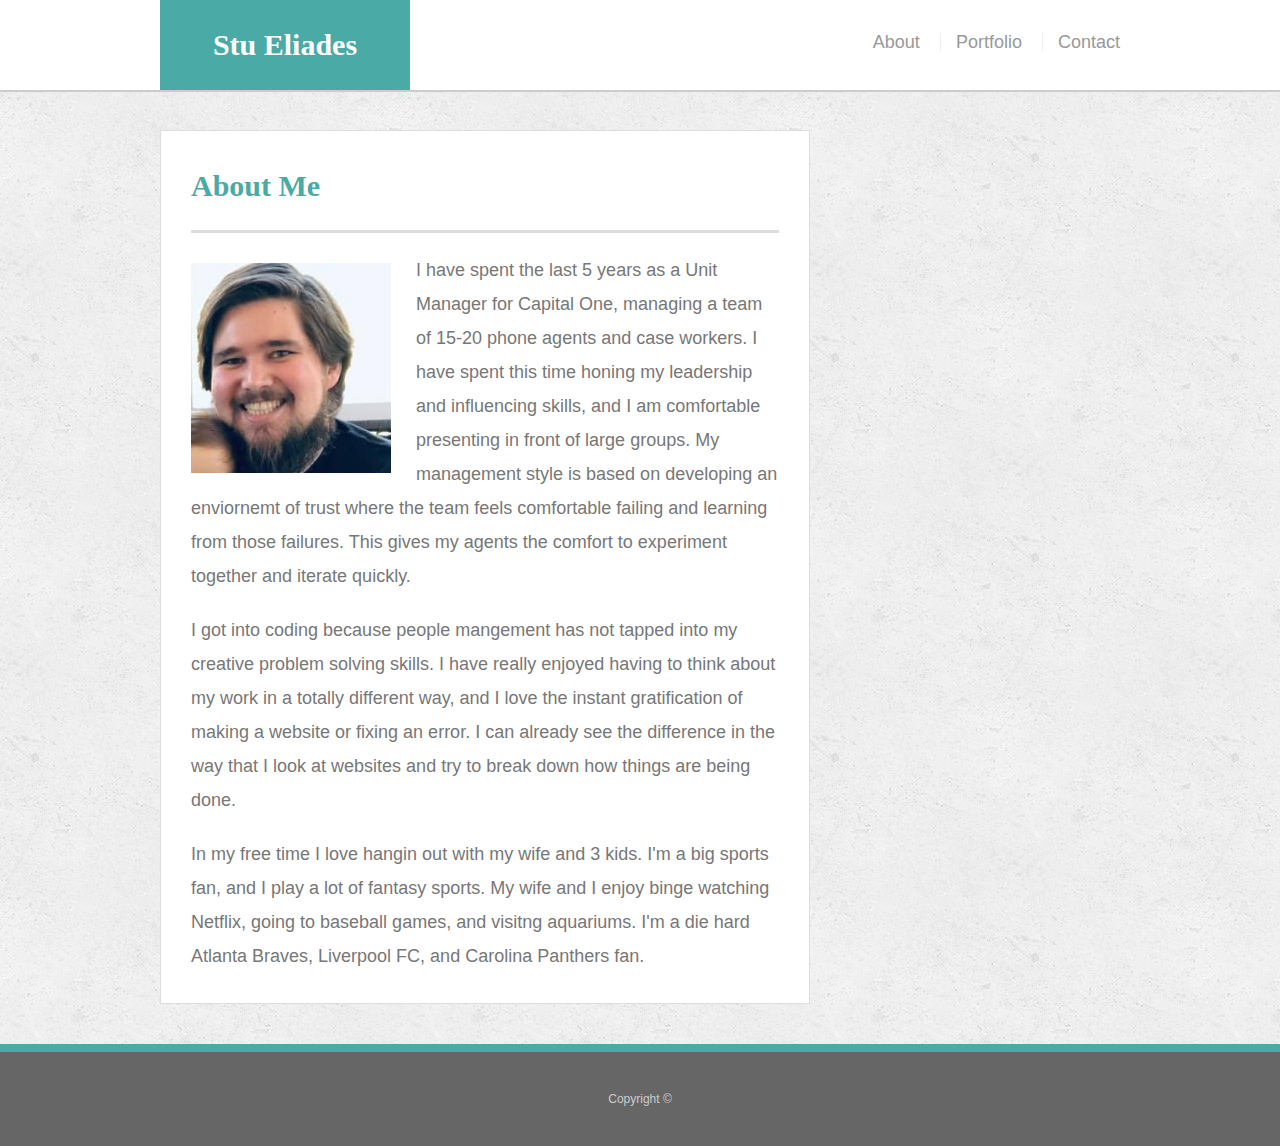
<file: index.html>
<!doctype html>
<html lang="en-us">

<head>
  <meta charset="UTF-8">
  <title>About | Stu Eliades</title>
  <meta name="viewport" content="width=device-width, initial-scale=1.0">
  <link rel="stylesheet" type="text/css" href="assets/css/reset.css">
  <link rel="stylesheet" type="text/css" href="assets/css/style.css">
</head>

<body>

  <header id="masthead">
    <div class="container">
      <a href="index.html" id="logo">Stu Eliades</a>
      <nav>
        <a href="index.html">About</a>
        <a href="portfolio.html">Portfolio</a>
        <a href="contact.html">Contact</a>
      </nav>
    </div>
  </header>

  <div id="main-container" class="container">
    <section class="main-section">
      <h1>About Me</h1>

      <img src="assets/images/me.jpg" class="auth-image" alt="Stu Eliades">

      <p>I have spent the last 5 years as a Unit Manager for Capital One, managing a team of 15-20 phone agents and case workers. I have spent this time honing my leadership and influencing skills, and I am comfortable presenting in front of large groups. My management style is based on developing an enviornemt of trust where the team feels comfortable failing and learning from those failures. This gives my agents the comfort to experiment together and iterate quickly.</p>

      <p>I got into coding because people mangement has not tapped into my creative problem solving skills. I have really enjoyed having to think about my work in a totally different way, and I love the instant gratification of making a website or fixing an error. I can already see the difference in the way that I look at websites and try to break down how things are being done.</p>

      <p>In my free time I love hangin out with my wife and 3 kids. I'm a big sports fan, and I play a lot of fantasy sports. My wife and I enjoy binge watching Netflix, going to baseball games, and visitng aquariums. I'm a die hard Atlanta Braves, Liverpool FC, and Carolina Panthers fan.</p>

    </section>
    
  </div>

  <footer>
    <div class="container">
      Copyright &copy; 
    </div>
  </footer>
</body>

</html>
</file>
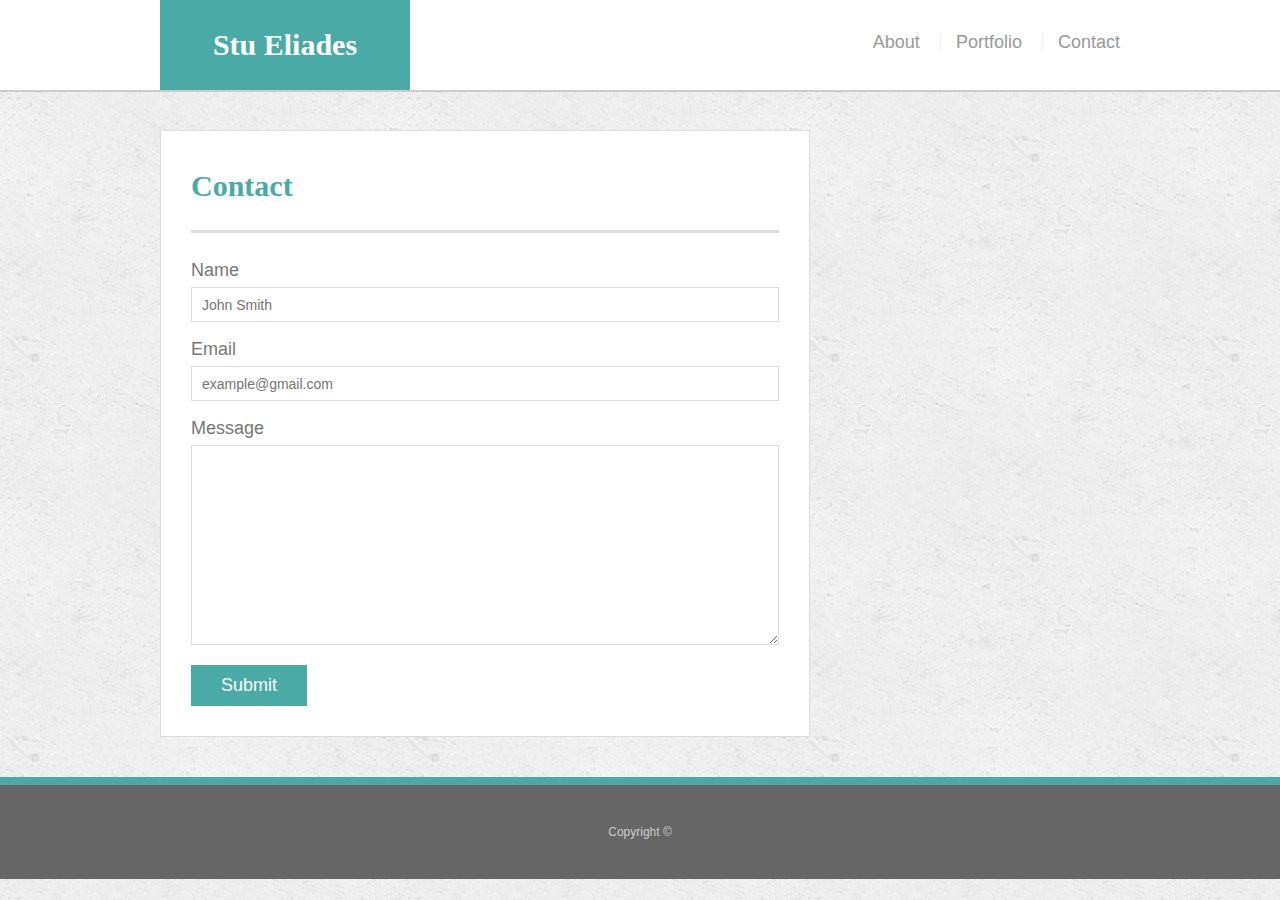
<file: contact.html>
<!doctype html>
<html lang="en-us">

<head>
  <meta charset="UTF-8">
  <meta name="viewport" content="width=device-width, initial-scale=1.0">
  <title>Contact | Stu Eliades</title>
  <link rel="stylesheet" type="text/css" href="assets/css/reset.css"> 
  <link rel="stylesheet" type="text/css" href="assets/css/style.css">
</head>

<body>

  <header id="masthead">
    <div class="container">
      <a href="index.html" id="logo">Stu Eliades</a>
      <nav>
        <a href="index.html">About</a>
        <a href="portfolio.html">Portfolio</a>
        <a href="contact.html">Contact</a>
      </nav>
    </div>
  </header>

  <div id="main-container" class="container">
    <section class="main-section">
      <h1>Contact</h1>

      <form id="contact-form">
        <ul>
          <li>
            <label for="name">Name</label>
            <input type="text" id="name" name="name" placeholder="John Smith" required="required">
          </li>
          <li>
            <label for="email">Email</label>
            <input type="email" id="email" name="email" placeholder="example@gmail.com" required="required">
          </li>
          <li>
            <label for="message">Message</label>
            <textarea id="message" name="message" required="required"></textarea>
          </li>
        </ul>
        <input type="submit">
      </form>

    </section>

  </div>

  <footer>
    <div class="container">
      Copyright &copy; 
    </div>
  </footer>
</body>

</html>
</file>
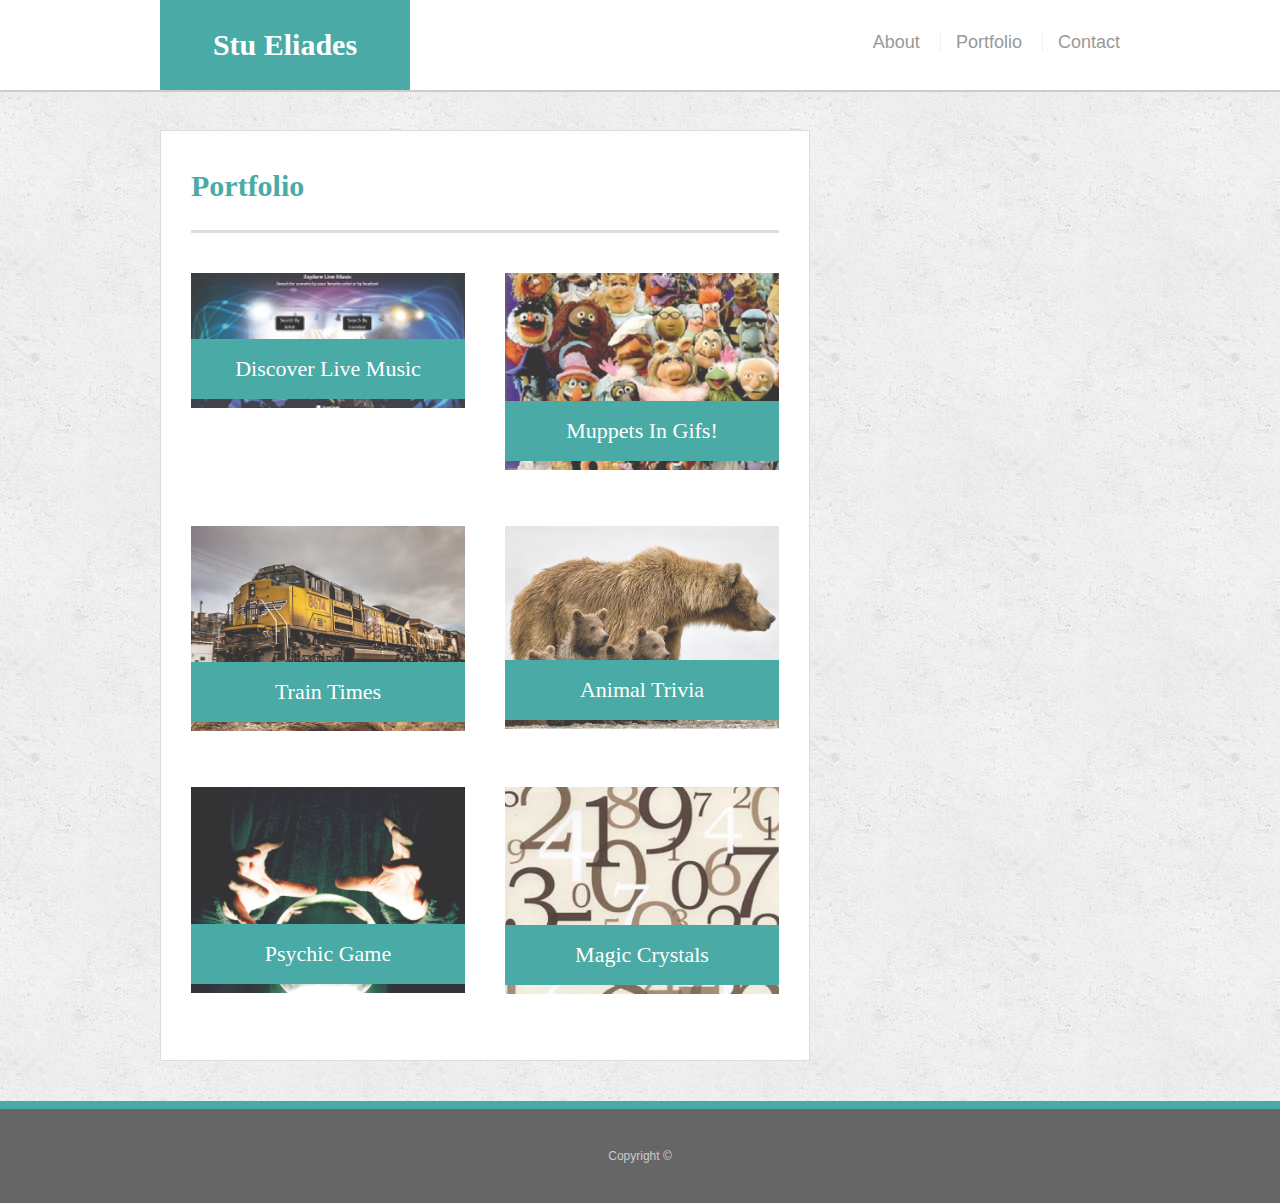
<file: portfolio.html>
<!doctype html>
<html lang="en-us">

<head>
  <meta charset="UTF-8">
  <meta name="viewport" content="width=device-width, initial-scale=1.0">
  <title>Portfolio | Stu Eliades</title>
  <link rel="stylesheet" type="text/css" href="assets/css/reset.css">
  <link rel="stylesheet" type="text/css" href="assets/css/style.css">
</head>

<body>

  <header id="masthead">
    <div class="container">
      <a href="index.html" id="logo">Stu Eliades</a>
      <nav>
        <a href="index.html">About</a>
        <a href="portfolio.html">Portfolio</a>
        <a href="contact.html">Contact</a>
      </nav>
    </div>
  </header>

  <div id="main-container" class="container">
    <section class="main-section">
      <h1>Portfolio</h1>

      <div class="work">
        <a href="https://sjochen.github.io/Discover-live-music/">
          <img src="assets/images/DiscoverLiveMusic.png" alt="Find Concerts">
        </a>
        <h3>Discover Live Music</h3>
      </div>

      <div class="work">
        <a href="https://seliades.github.io/GIF-Generator/">
          <img src="assets/images/muppet.jpg" alt="Muppets!">
        </a>
        <h3>Muppets In Gifs!</h3>
      </div>

      <div class="work">
        <a href="https://seliades.github.io/Train-Schedules/">
          <img src="assets/images/railroad-railway-train-1793503.jpg" alt="Trains">
        </a>
        <h3>Train Times</h3>
      </div>

      <div class="work">
        <a href="https://seliades.github.io/TriviaGame/">
          <img src="assets/images/bear.jpg" alt="Animal Trivia">
        </a>
        <h3>Animal Trivia</h3>
      </div>
      <div class="work">

        <a href="https://seliades.github.io/Psychic-Game/">
          <img src="assets/images/crystal-ball.jpg" alt="Psychic Game">
        </a>
        <h3>Psychic Game</h3>
      </div>

      <div class="work">
        <a href="https://seliades.github.io/unit-4-game/">
          <img src="assets/images/numbers.jpg" alt="Crystal Logic Game">
        </a>
        <h3>Magic Crystals</h3>
      </div>

    </section>

  </div>

  <footer>
    <div class="container">
      Copyright &copy;
    </div>
  </footer>
</body>

</html>
</file>
<file: assets/css/style.css>
body {
  font-family: Arial, "Helvetica Neue", Helvetica, sans-serif;
  font-size: 18px;
  line-height: 34px;
  color: #777;
  background: url("../images/concrete_seamless.png");
}

* {
  box-sizing: border-box;
  margin: 0;
}

/* start hover styling */

#logo:hover,
input[type=submit]:hover {
  background: #5e7f7e;
}

nav a:hover {
  color: #5e7f7e;
}

.social:hover {
  cursor: pointer;
  opacity: 0.8;
}


/* general styling */

.container {
  width: 100%;
  max-width: 960px;
  margin: 0 auto;
  clear: both;
}

h1,
h2,
h3,
p {
  margin-bottom: 20px;
}

p:last-child {
  margin-bottom: 0;
}

h1,
h2,
h3 {
  font-family: Georgia, Times, "Times New Roman", serif;
  font-weight: 700;
  color: #4aaaa5;
}

h1 {
  padding-bottom: 20px;
  font-size: 30px;
  line-height: 49px;
  border-bottom: 3px solid #ddd;
}

h2,
h3 {
  font-size: 22px;
}

/* header */

#masthead {
  position: fixed;
  z-index: 99;
  width: 100%;
  margin: 0 0 30px;
  overflow: auto;
  color: #fff;
  background: #fff;
  border-bottom: 2px solid #ccc;
}

#logo {
  float: left;
  width: 250px;
  height: 90px;
  font-family: Georgia, Times, "Times New Roman", serif;
  font-size: 30px;
  font-weight: 700;
  line-height: 90px;
  color: #fff;
  text-align: center;
  text-decoration: none;
  background: #4aaaa5;
}

nav {
  float: right;
  margin-top: 25px;
}

nav a {
  display: inline-block;
  padding-left: 15px;
  margin-left: 15px;
  line-height: 18px;
  color: #999;
  text-decoration: none;
  border-left: 1px solid #efefef;
}

nav a:first-child {
  border-left: 0 none;
}

/* footer */

footer {
  padding: 30px 0;
  clear: both;
  font-size: 12px;
  color: #fff;
  color: #ccc;
  text-align: center;
  background: #666;
  border-top: 8px solid #4aaaa5;
}

/* main */

#main-container {
  padding-top: 130px;
}

.main-section {
  float: left;
  width: 100%;
  max-width: 650px;
  padding: 30px;
  margin: 0 0 40px;
  background: #fff;
  border: 1px solid #ddd;
}

/* contact page */

#contact-form ul {
  margin-bottom: 20px;
  list-style: none;
}

#contact-form li {
  margin-bottom: 10px;
}

label,
input[type=text],
input[type=email],
textarea {
  display: block;
  width: 100%;
}

input[type=text],
input[type=email],
textarea {
  height: 35px;
  padding: 0 10px;
  font-size: 14px;
  border: 1px solid #ddd;
}

textarea {
  height: 200px;
}

input[type=submit] {
  padding: 10px 30px;
  font-size: 18px;
  color: #fff;
  cursor: pointer;
  background: #4aaaa5;
  border: 0 none;
}
/* portfolio page */

.work {
  position: relative;
  float: left;
  width: 274px;
  margin: 20px 0 25px;
  overflow: auto;
}

.work:nth-child(even) {
  margin-right: 40px;
}

.work img {
  width: 100%;
  border: 0 none;
  opacity: 0.8;
}

.work h3 {
  position: absolute;
  bottom: 20px;
  width: 100%;
  padding: 15px;
  margin-bottom: 0;
  font-weight: 300;
  line-height: 30px;
  color: #ffffff;
  text-align: center;
  background: #4aaaa5;
  border-bottom: 0;
}

.auth-image {
  float: left;
  width: 200px;
  height: auto;
  margin-top: 10px;
  margin-right: 25px;
}


@media screen and (max-width: 980px) {
  .container {
    width: 100%;
    padding: 0 20px;
    margin: 0 20px;
  }

  .main-section {
    max-width: 768px;
  }

  .work, .work h3 {
    max-width: 100%;
  }

  .work img {
    max-width: 100%;
    margin-bottom: 20px;
  }
}

@media screen and (max-width: 768px) {
  .container {
    width: 94%;
    padding: 0px;
    margin: 0 20px;
  }

  .main-section {
    max-width: 768px;
    width: 90%;
  }
  nav {
    float: right;
    margin-top: 25px;
    padding-right: 10px;
  }

  .work {
    width: 43%;
  }

  .work, .work h3 {
    max-width: 100%;
  }

  .work img {
    max-width: 100%;
    margin-bottom: 20px;
  }
  
  .work:nth-child(odd) {
    margin-left: 10px;
  }
}

@media screen and (max-width: 640px) {
  .main-section {
    width: 92%;
    margin: 10px;
    max-width: 640px;
    padding: 20px;
  }

  .work, .work h3 {
    width: 100%;
  }

  .work img {
    width: 100%;
    margin-bottom: 20px;
  }
 
  #masthead {
    position: static;
    z-index: 99;
    width: 100%;
    margin: 0;
    overflow: auto;
    color: #fff;
    background: #fff;
    border-bottom: 2px solid #ccc;
  }

  nav {
    float: left;
    margin-top: 25px;   
    max-width: 100%;
    padding-right: 0px;
    width: 100%;
    text-align: center;
  }

  nav a {
    padding-left: 0px; 
  }

  nav a:first-child {
    border-left: 0px;
    margin-left: 0px;
  }

  #logo {
    width: 100%;
    position: relative;
    left: 0;
    top: 0;
  }

  #main-container {
  padding-top: 0px;
  }

  .container {
    margin: 0px;
    width: 100%;
  }
  .auth-image {
    width: 100%;
    margin-bottom: 10px;
  }
}
</file>
